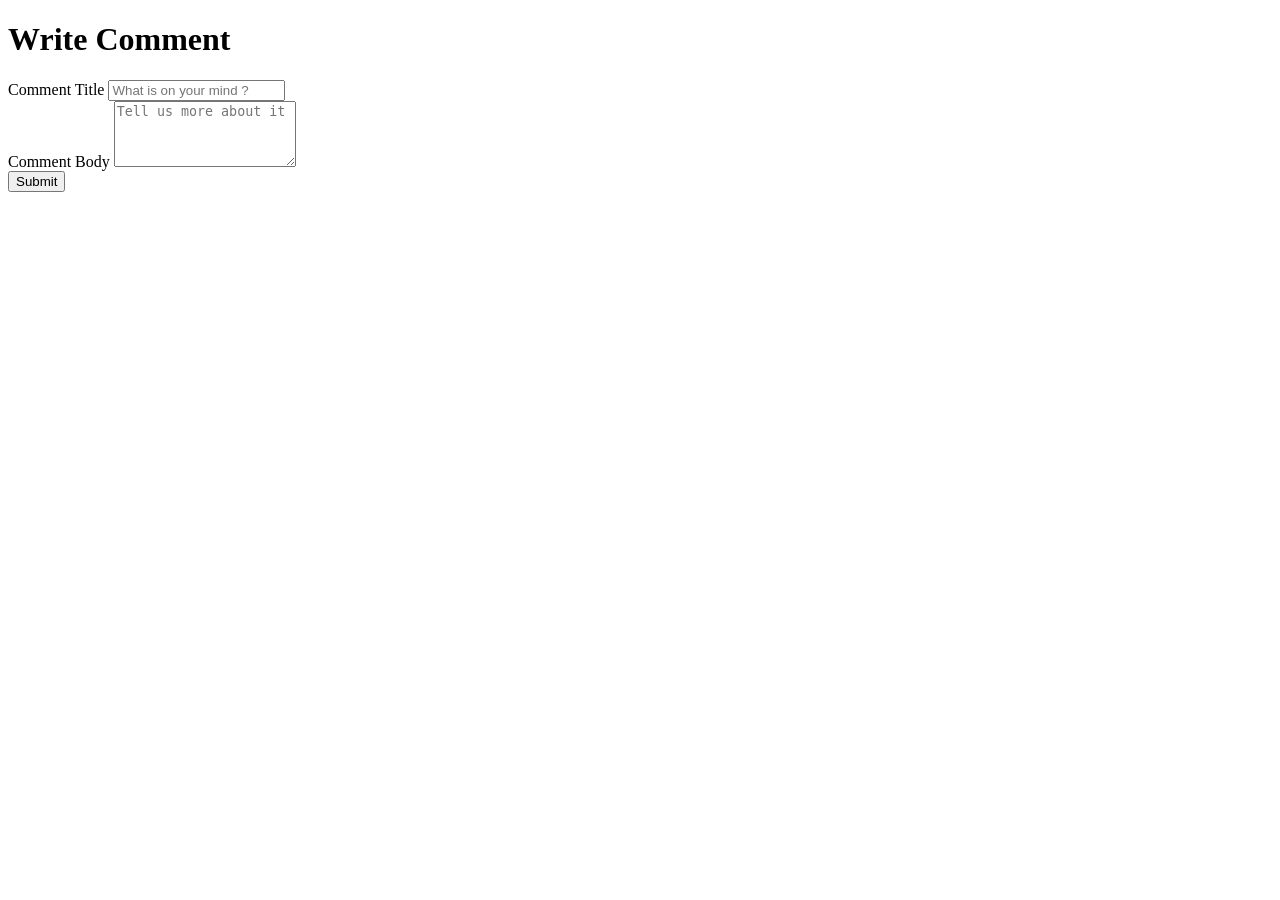
<file: src/public/components/comment.html>
<!DOCTYPE html>
<html lang="en">
<head>
    <meta charset="UTF-8">
    <meta name="viewport" content="width=device-width, initial-scale=1.0">
    <title>Document</title>
</head>
<body>
    <div class="container my-2">
        <h1 class="h1 text-center">Write Comment</h1>
      
        <!-- Comment Post form -->
        <form>
          <div class="form-group">
            <label for="c-title">Comment Title</label>
            <input type="text"
              class="form-control form-control-lg"
              id="c-title"
              placeholder="What is on your mind ?"
              rows="3"
            ></input>
          </div>
          <div class="form-group">
            <label for="c-body">Comment Body</label>
            <textarea
              class="form-control form-control-sm"
              id="c-body"
              placeholder="Tell us more about it"
              rows="4"
            ></textarea>
          </div>
          <button type="submit" id="comment-btn" class="btn btn-primary">Submit</button>
        </form>
      </div>
</body>
<script src="../app/all-posts.js"></script>
<script>
  loadPosts()
</script>
</html>
</file>
